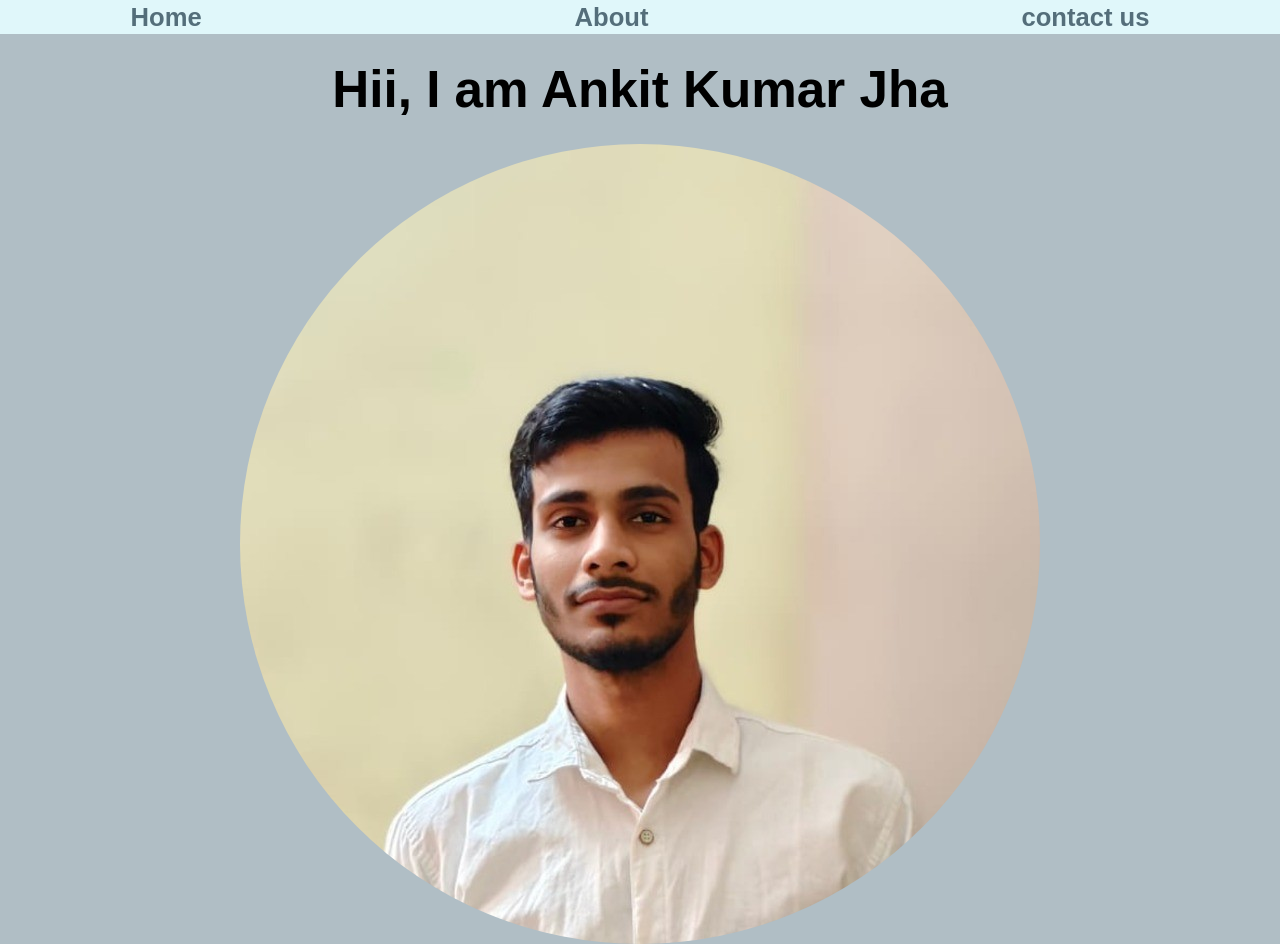
<file: index.html>
<html>
    <head>
        <title>static web</title>
        <link rel="stylesheet" href="style.css">
        <body>
            <div class="main">
                <div class="container">
                    <h3><a href="index.html">Home</a></h3>
                    <h3><a href="about.html">About</a></h3>
                    <h3><a href="contact_us.html">contact us</a></h3>
                </div>
            </div>
            <h1>Hii, I am Ankit Kumar Jha</h1>
            <img class="my_img" src="me.jpeg" alt="">
        </body>
    </head>
</html>
</file>
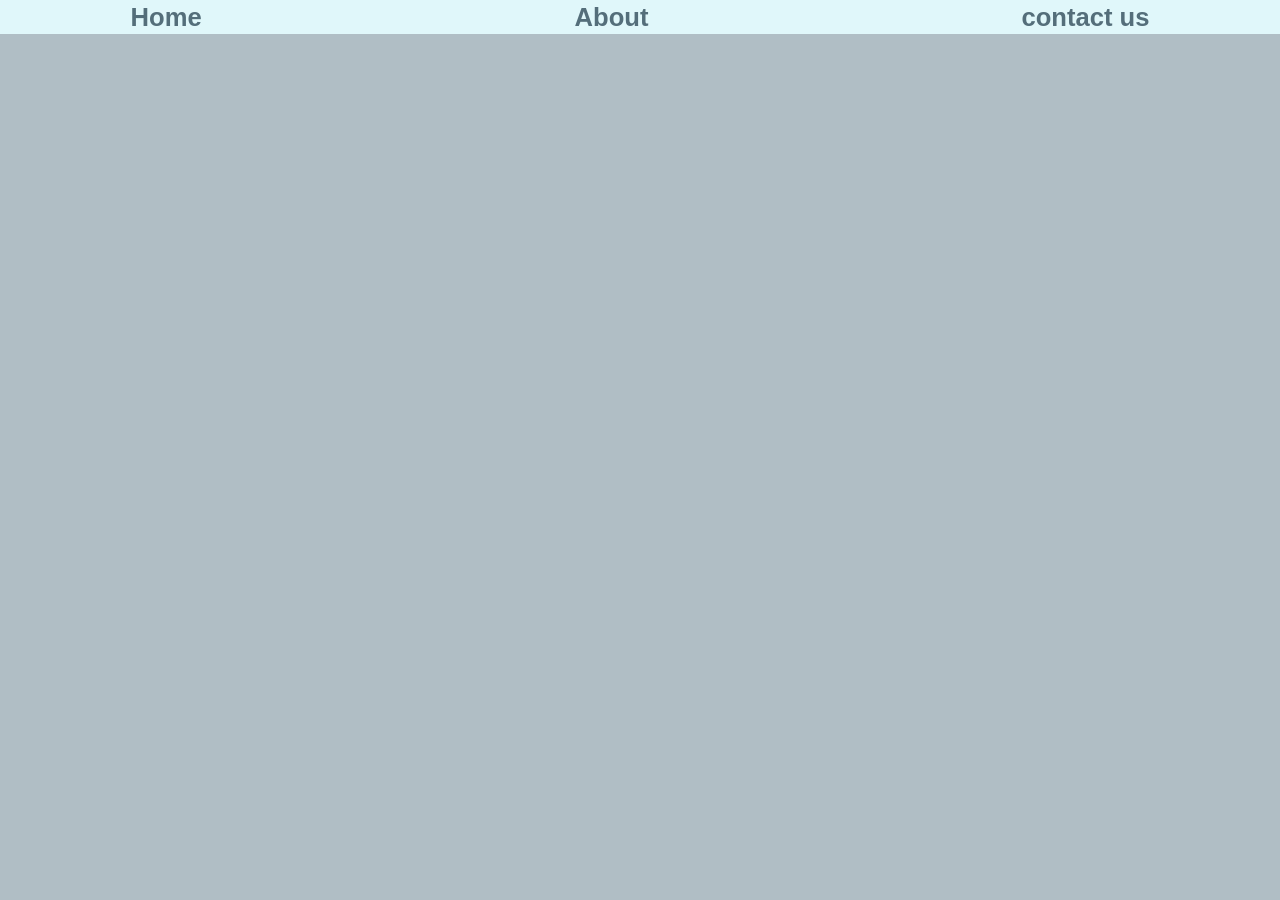
<file: about.html>
<html>
    <head>
        <title>About</title>
        <link rel="stylesheet" href="style.css">
        <body>
            <div class="main">
                <div class="container">
                    <h3><a href="index.html">Home</a></h3>
                    <h3><a href="about.html">About</a></h3>
                    <h3><a href="contact_us.html">contact us</a></h3>
                </div>
            </div>
        </body>
    </head>
</html>
</file>
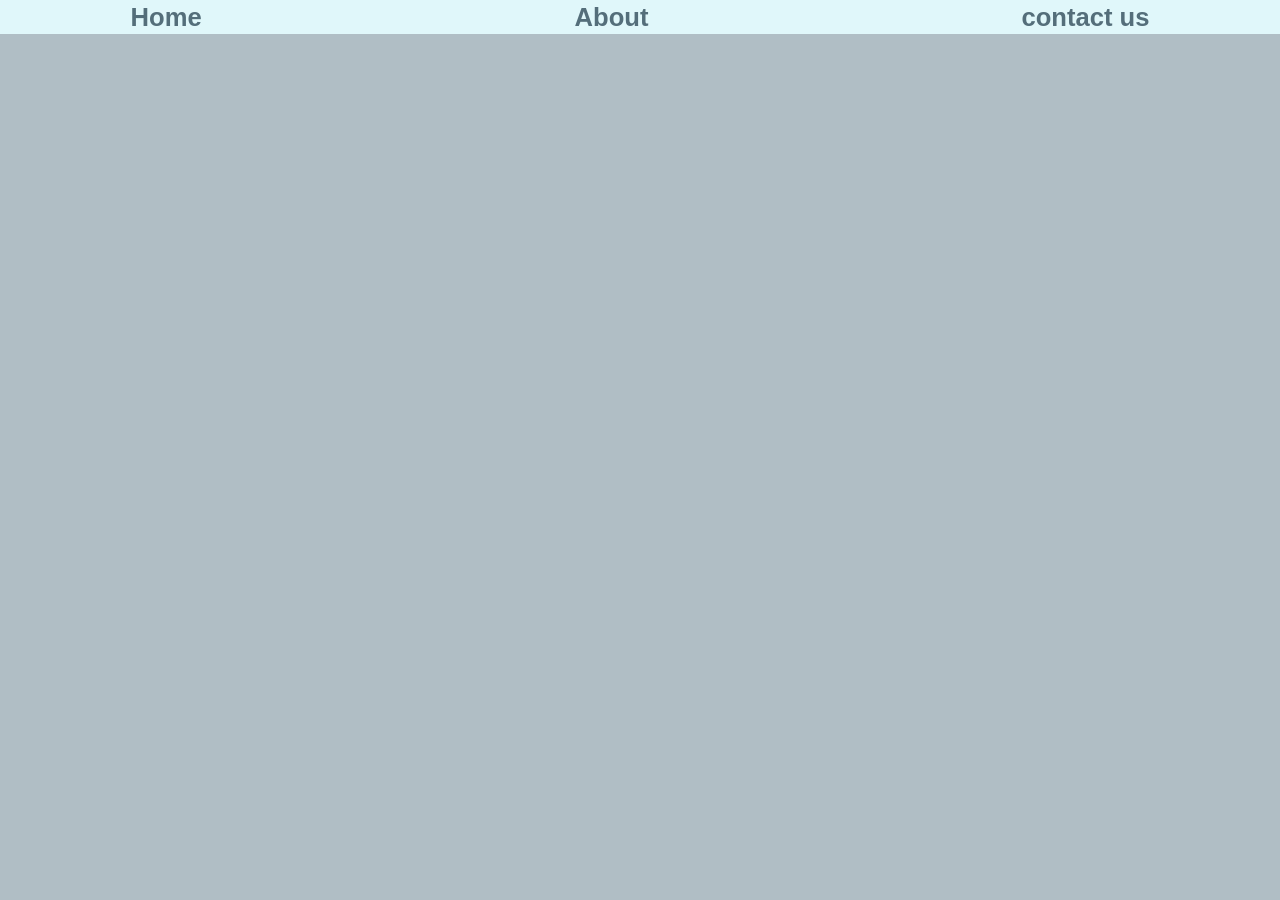
<file: contact_us.html>
<html>
    <head>
        <title>Contact us</title>
        <link rel="stylesheet" href="style.css">
        <body>
            <div class="main">
                <div class="container">
                    <h3><a href="index.html">Home</a></h3>
                    <h3><a href="about.html">About</a></h3>
                    <h3><a href="contact_us.html">contact us</a></h3>
                </div>
            </div>
        </body>
    </head>
</html>
</file>
<file: style.css>
*{
    margin: 0%;
    padding: 0%;
}
body {
  font-family: Arial;
  background-color: #B0BEC5;
  text-align: center;
}

.main{
    background-color: #E0F7FA; 
}
.container{
    display: flex;
    justify-content: space-between;
    margin-left: 10%;
    margin-right: 10%
    
    
}
h3 a{
    color: #546e7a;
    text-decoration: none;
}
h3 a:hover{
    color: #263238;
    text-decoration: underline;
}
h3{
    font-size: 2vw;
    padding: .25%;
    
}
h1{
    font-size: 4vw;
    margin-top: 2%;
}
.my_img{
    border-radius: 50%;
    object-fit: cover;
    margin-top: 2%;
}
</file>
